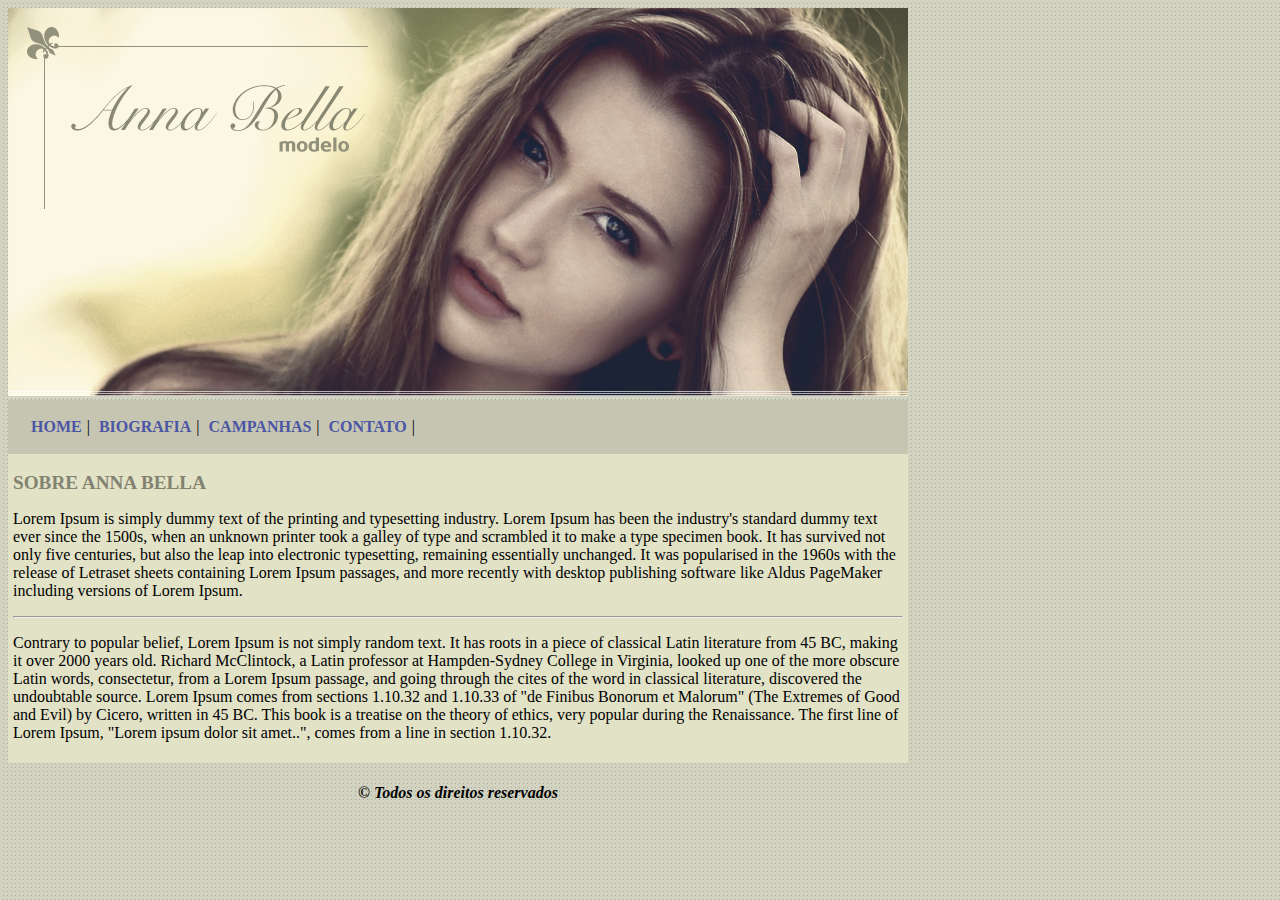
<file: index.html>
<!DOCTYPE html>
<html lang="en">
<head>
    <meta charset="UTF-8">
    

    <title>Anna Bella-Oficial</title>
    <link rel="stylesheet" type="text/css" href="style.css">
</head>
<body>
    <div id = principal>
        <img src="capa.png">

        <div id="menu"> 
            <a href="index.html">HOME</a>|
            <a href="biografia.html">BIOGRAFIA</a>|
            <a href="campanhas.html">CAMPANHAS</a>|
            <a href="contato.html">CONTATO</a>|

        </div><!---fim menu-->

        <div id = "conteudo"><!---inicio conteudo-->
            <h1>SOBRE ANNA BELLA</h1>
            <p>
            Lorem Ipsum is simply dummy text of the printing and typesetting industry. Lorem Ipsum has been the industry's standard
            dummy text ever since the 1500s, when an unknown printer took a galley of type and scrambled it to make a type specimen
            book. It has survived not only five centuries, but also the leap into electronic typesetting, remaining essentially
            unchanged. It was popularised in the 1960s with the release of Letraset sheets containing Lorem Ipsum passages, and more
            recently with desktop publishing software like Aldus PageMaker including versions of Lorem Ipsum.</p>
            <hr>
            <p>Contrary to popular belief, Lorem Ipsum is not simply random text. It has roots in a piece of classical Latin literature
            from 45 BC, making it over 2000 years old. Richard McClintock, a Latin professor at Hampden-Sydney College in Virginia,
            looked up one of the more obscure Latin words, consectetur, from a Lorem Ipsum passage, and going through the cites of
            the word in classical literature, discovered the undoubtable source. Lorem Ipsum comes from sections 1.10.32 and 1.10.33
            of "de Finibus Bonorum et Malorum" (The Extremes of Good and Evil) by Cicero, written in 45 BC. This book is a treatise
            on the theory of ethics, very popular during the Renaissance. The first line of Lorem Ipsum, "Lorem ipsum dolor sit
            amet..", comes from a line in section 1.10.32.</p>
            
        </div> <!---fim do conteudo-->
        <div id = "rodape">
                          <h4 class= "centralizar">
                             &copy; Todos os direitos reservados
                           </h4>
        </div>

    </div>
  
    
</body>
</html>
</file>
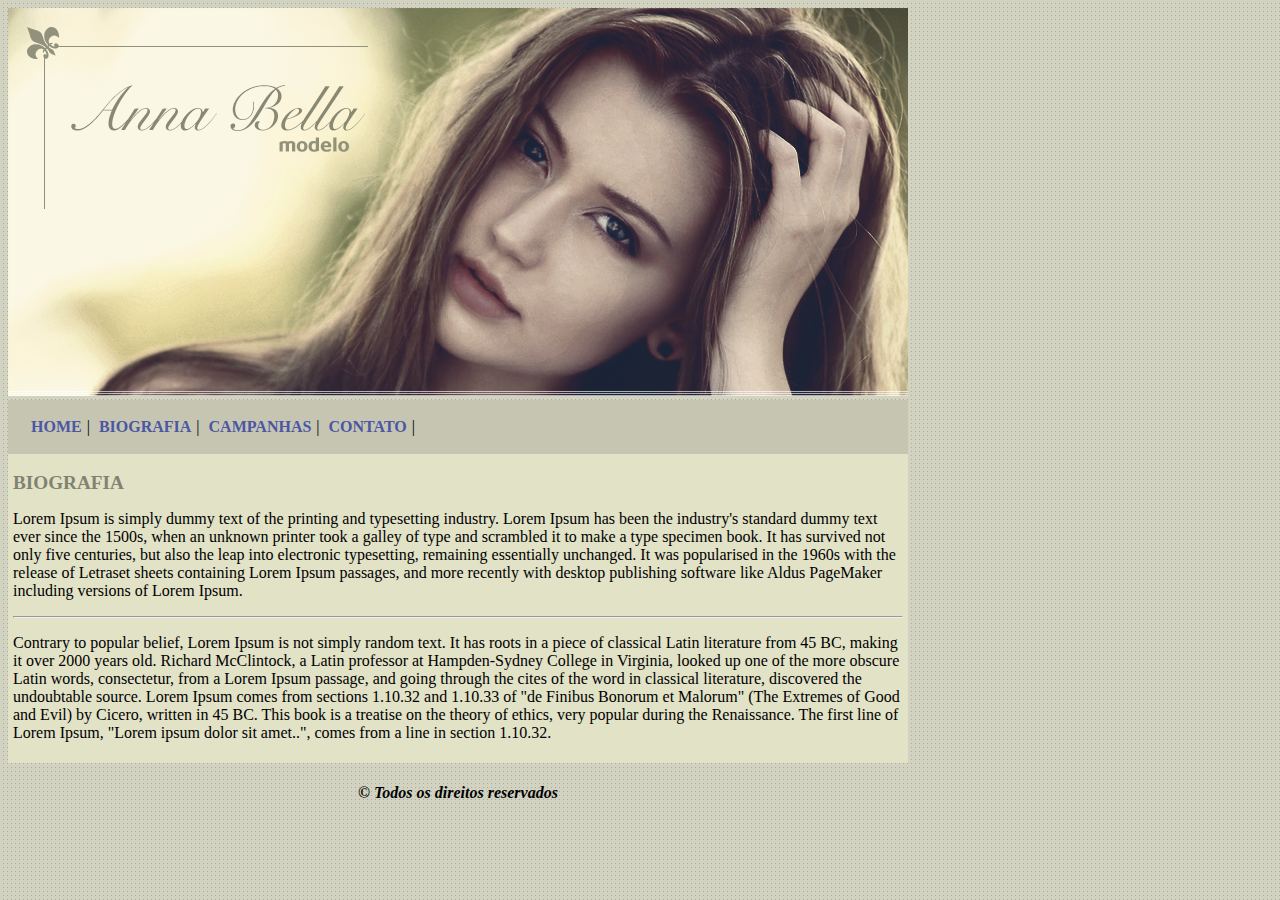
<file: biografia.html>
<!DOCTYPE html>
<html lang="en">

<head>
    <meta charset="UTF-8">


    <title>Biografia</title>
    <link rel="stylesheet" type="text/css" href="style.css">
</head>

<body>
    <div id=principal>
        <img src="capa.png">

        <div id="menu">
            <a href="index.html">HOME</a>|
            <a href="biografia.html">BIOGRAFIA</a>|
            <a href="campanhas.html">CAMPANHAS</a>|
            <a href="contato.html">CONTATO</a>|

        </div>
        <!---fim menu-->

        <div id="conteudo">
            <!---inicio conteudo-->
            <h1>BIOGRAFIA</h1>
            <p>
                Lorem Ipsum is simply dummy text of the printing and typesetting industry. Lorem Ipsum has been the
                industry's standard
                dummy text ever since the 1500s, when an unknown printer took a galley of type and scrambled it to make
                a type specimen
                book. It has survived not only five centuries, but also the leap into electronic typesetting, remaining
                essentially
                unchanged. It was popularised in the 1960s with the release of Letraset sheets containing Lorem Ipsum
                passages, and more
                recently with desktop publishing software like Aldus PageMaker including versions of Lorem Ipsum.</p>
            <hr>
            <p>Contrary to popular belief, Lorem Ipsum is not simply random text. It has roots in a piece of classical
                Latin literature
                from 45 BC, making it over 2000 years old. Richard McClintock, a Latin professor at Hampden-Sydney
                College in Virginia,
                looked up one of the more obscure Latin words, consectetur, from a Lorem Ipsum passage, and going
                through the cites of
                the word in classical literature, discovered the undoubtable source. Lorem Ipsum comes from sections
                1.10.32 and 1.10.33
                of "de Finibus Bonorum et Malorum" (The Extremes of Good and Evil) by Cicero, written in 45 BC. This
                book is a treatise
                on the theory of ethics, very popular during the Renaissance. The first line of Lorem Ipsum, "Lorem
                ipsum dolor sit
                amet..", comes from a line in section 1.10.32.</p>

        </div>
        <!---fim do conteudo-->
        <div id="rodape">
            <h4 class="centralizar">
                &copy; Todos os direitos reservados
            </h4>
        </div>

    </div>


</body>

</html>
</file>
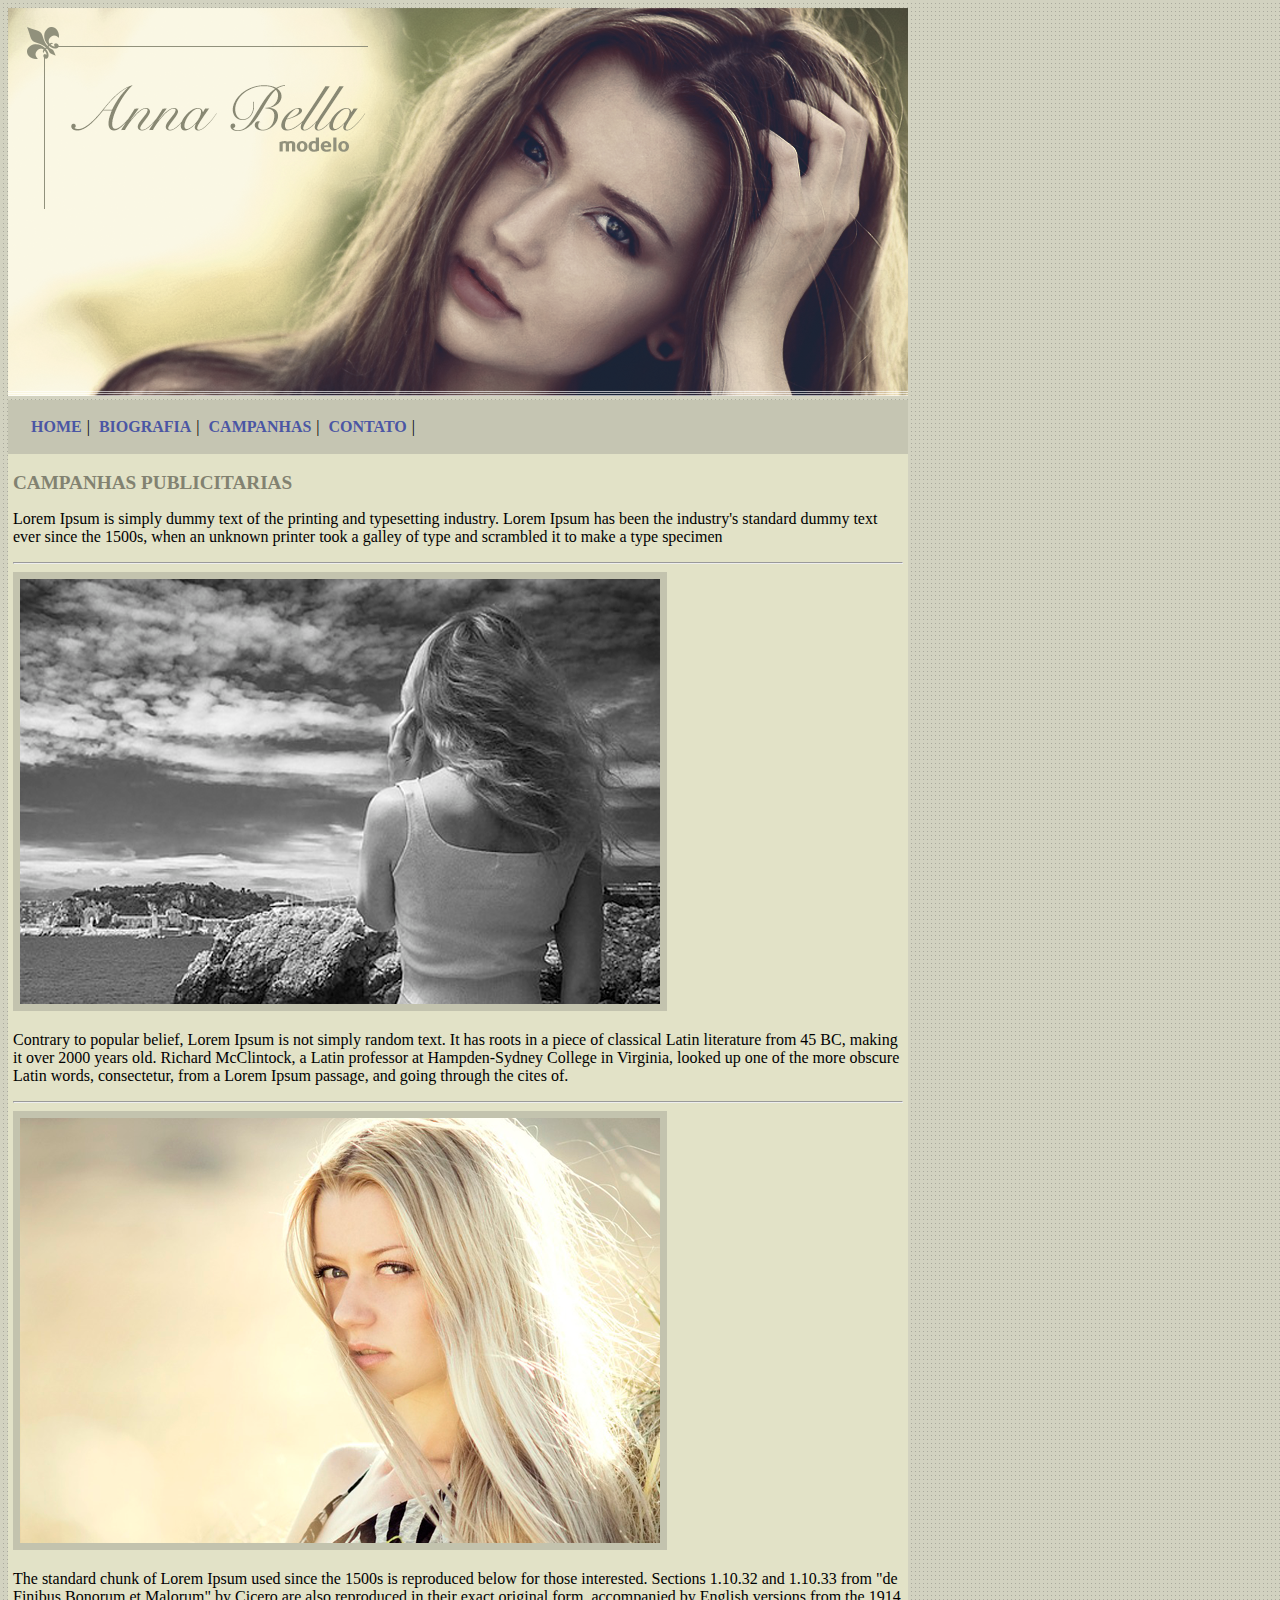
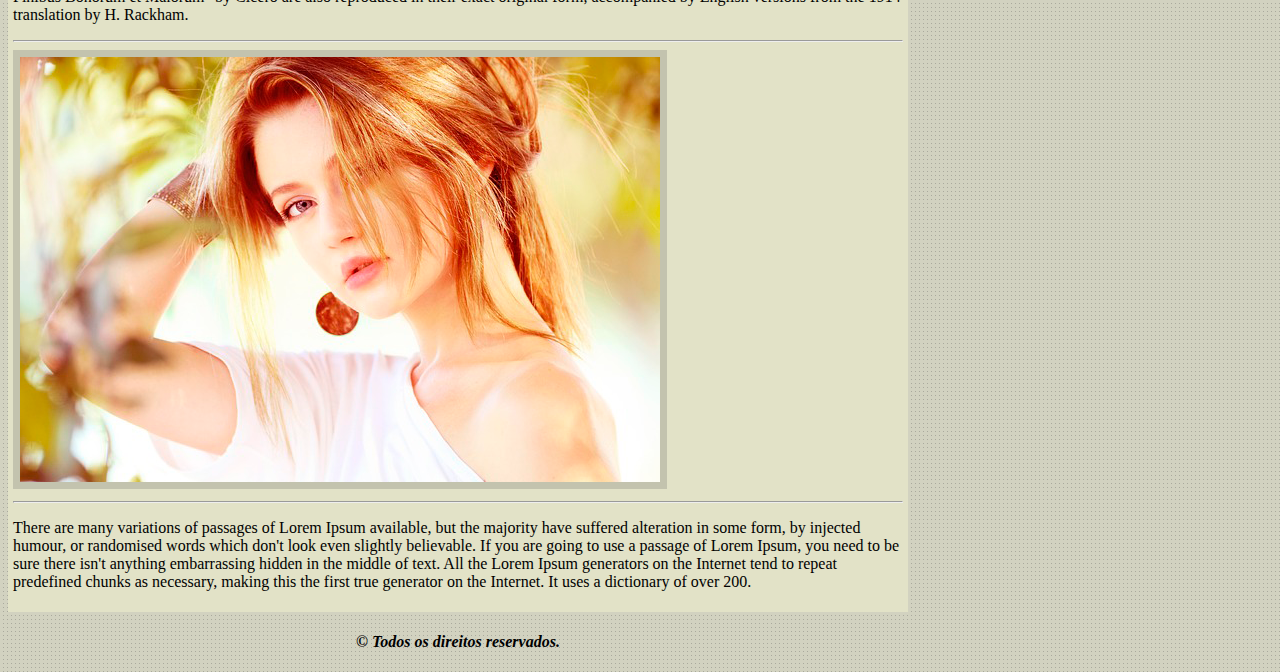
<file: campanhas.html>
<!DOCTYPE html>
<html lang="en">

<head>
    <meta charset="UTF-8">


    <title>Campanhas Publicitariais</title>
    <link rel="stylesheet" type="text/css" href="style.css">
</head>

<body>
    <div id=principal>
        <img src="capa.png">

        <div id="menu">
            <a href="index.html">HOME</a>|
            <a href="biografia.html">BIOGRAFIA</a>|
            <a href="campanhas.html">CAMPANHAS</a>|
            <a href="contato.html">CONTATO</a>|

        </div>
        <!---fim menu-->

        <div id="conteudo">
            <!---inicio conteudo-->
            <h1>CAMPANHAS PUBLICITARIAS</h1>
            <p>
                Lorem Ipsum is simply dummy text of the printing and typesetting industry. Lorem Ipsum has been the
                industry's standard
                dummy text ever since the 1500s, when an unknown printer took a galley of type and scrambled it to make
                a type specimen
            </p>
            <hr>

            <img src="foto1.png" class="img-campanha">
            
            <p>Contrary to popular belief, Lorem Ipsum is not simply random text. It has roots in a piece of classical
                Latin literature
                from 45 BC, making it over 2000 years old. Richard McClintock, a Latin professor at Hampden-Sydney
                College in Virginia,
                looked up one of the more obscure Latin words, consectetur, from a Lorem Ipsum passage, and going
                through the cites of.
            </p>
            <hr>

            <img src="foto2.png" class="img-campanha">

            <p>The standard chunk of Lorem Ipsum used since the 1500s is reproduced below for those interested. Sections 1.10.32 and
            1.10.33 from "de Finibus Bonorum et Malorum" by Cicero are also reproduced in their exact original form, accompanied by
            English versions from the 1914 translation by H. Rackham.</p>
            <hr>

            <img src="foto3.png" class="img-campanha">
            <hr>

            <p>There are many variations of passages of Lorem Ipsum available, but the majority have suffered alteration in some form,
            by injected humour, or randomised words which don't look even slightly believable. If you are going to use a passage of
            Lorem Ipsum, you need to be sure there isn't anything embarrassing hidden in the middle of text. All the Lorem Ipsum
            generators on the Internet tend to repeat predefined chunks as necessary, making this the first true generator on the
            Internet. It uses a dictionary of over 200.</p>

        </div>
        <!---fim do conteudo-->
        <div id="rodape">
            <h4 class="centralizar">
                &copy; Todos os direitos reservados.
            </h4>
        </div>

    </div>


</body>

</html>
</file>
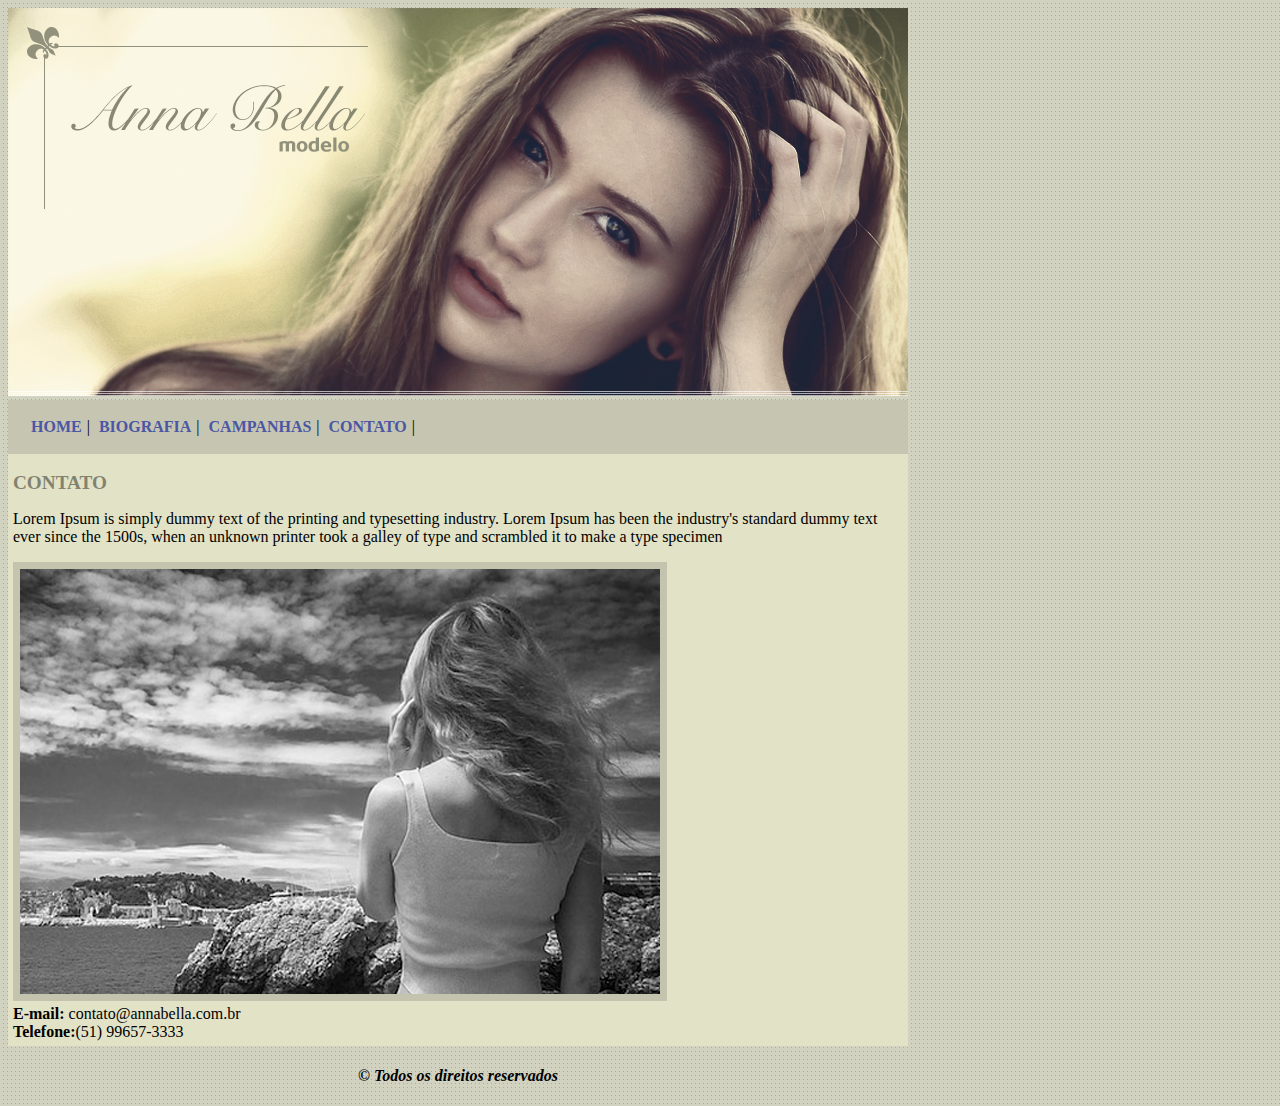
<file: contato.html>
<!DOCTYPE html>
<html lang="en">

<head>
    <meta charset="UTF-8">


    <title>Contato</title>
    <link rel="stylesheet" type="text/css" href="style.css">
</head>

<body>
    <div id=principal>
        <img src="capa.png">

        <div id="menu">
            <a href="index.html">HOME</a>|
            <a href="biografia.html">BIOGRAFIA</a>|
            <a href="campanhas.html">CAMPANHAS</a>|
            <a href="contato.html">CONTATO</a>|

        </div>
        <!---fim menu-->

        <div id="conteudo">
            <!---inicio conteudo-->
            <h1>CONTATO</h1>
            <p>
                Lorem Ipsum is simply dummy text of the printing and typesetting industry. Lorem Ipsum has been the
                industry's standard
                dummy text ever since the 1500s, when an unknown printer took a galley of type and scrambled it to make
                a type specimen
            </p>

            <img src="foto1.png" class="img-campanha">
                    <div>
                        <Strong>E-mail:</Strong> contato@annabella.com.br <Br>
                        <Strong>Telefone:</Strong>(51) 99657-3333
                    </div>

        </div>

        <!---fim do conteudo-->
        <div id="rodape">
            <h4 class="centralizar">
                &copy; Todos os direitos reservados
            </h4>
        </div>

    </div>


</body>

</html>
</file>
<file: style.css>
body{
    background: #d3d2c1 url(fundo.png);
    font: 20px, Arial, Helvetica, sans-seriff;
}

#principal{
    border: 2px;
    width: 900px;
    
}

#menu{
    background: #c5c5b2 ;
    padding: 18px;

}
#conteudo {
    background: #e2e2c7;
    padding: 5px;
}


a{
    color: #4b56a4;
    text-decoration: none;
    font-weight: bold;
    padding: 5px;
}
.centralizar{
    font-style: italic;
    text-align: center;
}
h1{
    color: #828271;
    font-size: 1.2em;
}

.img-campanha{
    border: 7px solid #c3c3ae;

}
</file>
